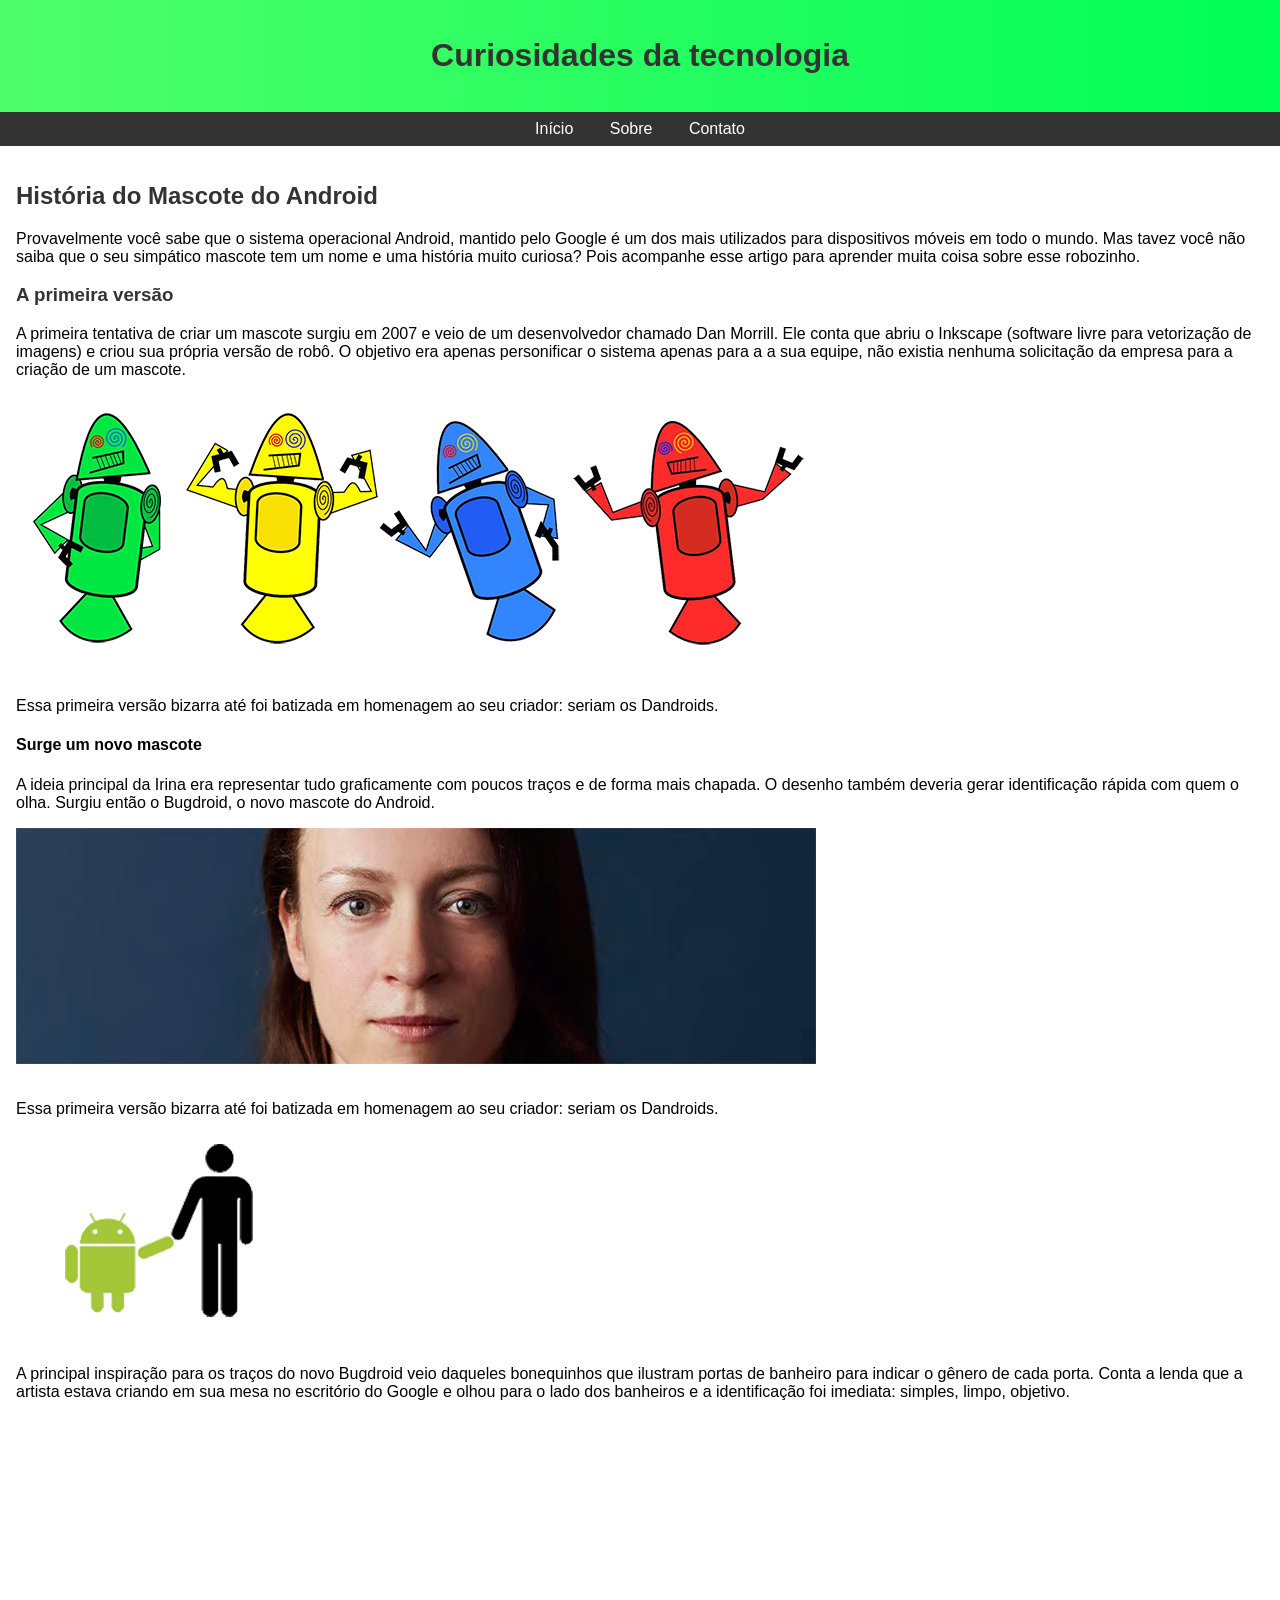
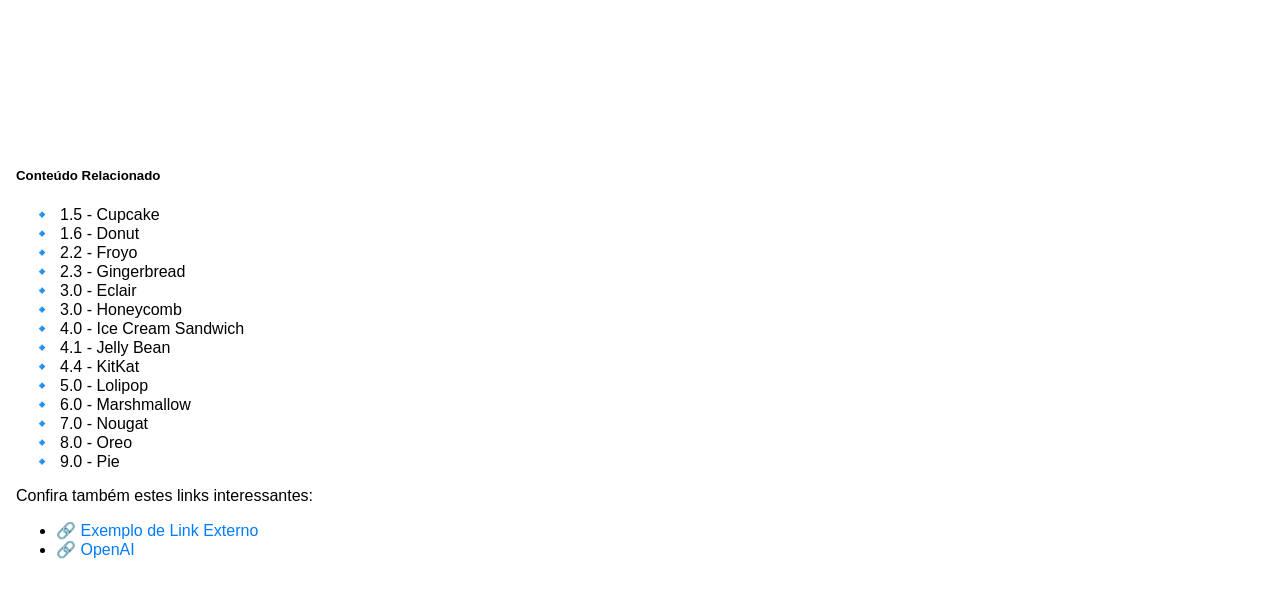
<file: desafio 2/index.html>
<!DOCTYPE html>
<html lang="pt-br">
<head>
    <meta charset="UTF-8">
    <meta name="viewport" content="width=device-width, initial-scale=1.0">
    <title>Meu site</title>

    <link rel="icon" href="favicon.ico" type="image/x-icon">

    <style>
        body {
            font-family: Arial, sans-serif;
            margin: 0;
            padding: 0;
        }
        header {
            background: linear-gradient(to right, #4ffe6c, #00fe55);
            color: greenyellow;
            padding: 1rem;
            text-align: center;
        }
        nav {
            background-color: #333;
            color: greenyellow;
            text-align: center;
            padding: 0.5rem;
        }
        nav a {
            color: white;
            text-decoration: none;
            margin: 0 1rem;
        }
        nav a:hover {
            text-decoration: underline;
        }
        article {
            padding: 1rem;
        }
        h1, h2, h3 {
            color: #333;
        }
        img {
            max-width: 100%;
            height: auto;
            margin-bottom: 1rem;
        }
        .related-content {
            margin-top: 2rem;
        }
        .custom-list {
            list-style-type: none;
            padding-left: 1rem;
        }
        .custom-list li:before {
            content: "🔹";
            margin-right: 0.5rem;
        }
        .external-link {
            color: #007bff; /* Bootstrap blue color */
            text-decoration: none;
        }
        .external-link:before {
            content: "🔗 ";
        }
    </style>
</head>
<body>
    <header>
        <h1>Curiosidades da tecnologia</h1>
    </header>
    <nav>
        <a href="#">Início</a>
        <a href="#">Sobre</a>
        <a href="Formulario..html" id="formulario de contato">Contato</a>
    </nav>
    <article>
        <h2>História do Mascote do Android</h2>
        <p>Provavelmente você sabe que o sistema operacional Android, mantido pelo Google é um dos mais utilizados para dispositivos móveis em todo o mundo. Mas tavez você não saiba que o seu simpático mascote tem um nome e uma história muito curiosa? Pois acompanhe esse artigo para aprender muita coisa sobre esse robozinho.</p>

        <h3>A primeira versão</h3>
        <p>A primeira tentativa de criar um mascote surgiu em 2007 e veio de um desenvolvedor chamado Dan Morrill. Ele conta que abriu o Inkscape (software livre para vetorização de imagens) e criou sua própria versão de robô. O objetivo era apenas personificar o sistema apenas para a a sua equipe, não existia nenhuma solicitação da empresa para a criação de um mascote.</p>
        <img src="dan-droids.png" alt="Imagem de exemplo">
        <p>Essa primeira versão bizarra até foi batizada em homenagem ao seu criador: seriam os Dandroids.</p>
        
        <h4>Surge um novo mascote</h4>
        <p>A ideia principal da Irina era representar tudo graficamente com poucos traços e de forma mais chapada. O desenho também deveria gerar identificação rápida com quem o olha. Surgiu então o Bugdroid, o novo mascote do Android.</p>
        <img src="irina-blok.jpg" alt="Imagem de exemplo">
        <p>Essa primeira versão bizarra até foi batizada em homenagem ao seu criador: seriam os Dandroids.</p>
        <img src="bugdroid.png" alt="Imagem de exemplo">
        <p>A principal inspiração para os traços do novo Bugdroid veio daqueles bonequinhos que ilustram portas de banheiro para indicar o gênero de cada porta. Conta a lenda que a artista estava criando em sua mesa no escritório do Google e olhou para o lado dos banheiros e a identificação foi imediata: simples, limpo, objetivo.</p>
        <iframe width="560" height="315" src="https://www.youtube.com/embed/l2UDgpLz20M?si=HYLa-rnjwDv_L8pu" title="YouTube video player" frameborder="0" allow="accelerometer; autoplay; clipboard-write; encrypted-media; gyroscope; picture-in-picture; web-share" referrerpolicy="strict-origin-when-cross-origin" allowfullscreen></iframe>
        
        

        <div class="related-content">
            <h5>Conteúdo Relacionado</h5>
            <ul class="custom-list">
                <li>1.5 - Cupcake</li>
                <li>1.6 - Donut</li>
                <li>2.2 - Froyo</li>
                <li>2.3 - Gingerbread</li>
                <li>3.0 - Eclair</li>
                <li>3.0 - Honeycomb</li>
                <li>4.0 - Ice Cream Sandwich</li>
                <li>4.1 - Jelly Bean</li>
                <li>4.4 - KitKat</li>
                <li>5.0 - Lolipop</li>
                <li>6.0 - Marshmallow</li>
                <li>7.0 - Nougat</li>
                <li>8.0 - Oreo</li>
                <li>9.0 - Pie</li>
            </ul>
            <p>Confira também estes links interessantes:</p>
            <ul>
                <li><a href="https://www.example.com" class="external-link" target="_blank">Exemplo de Link Externo</a></li>
                <li><a href="https://www.openai.com" class="external-link" target="_blank">OpenAI</a></li>
            </ul>
        </div>
    </article>
</body>
</html>
</file>
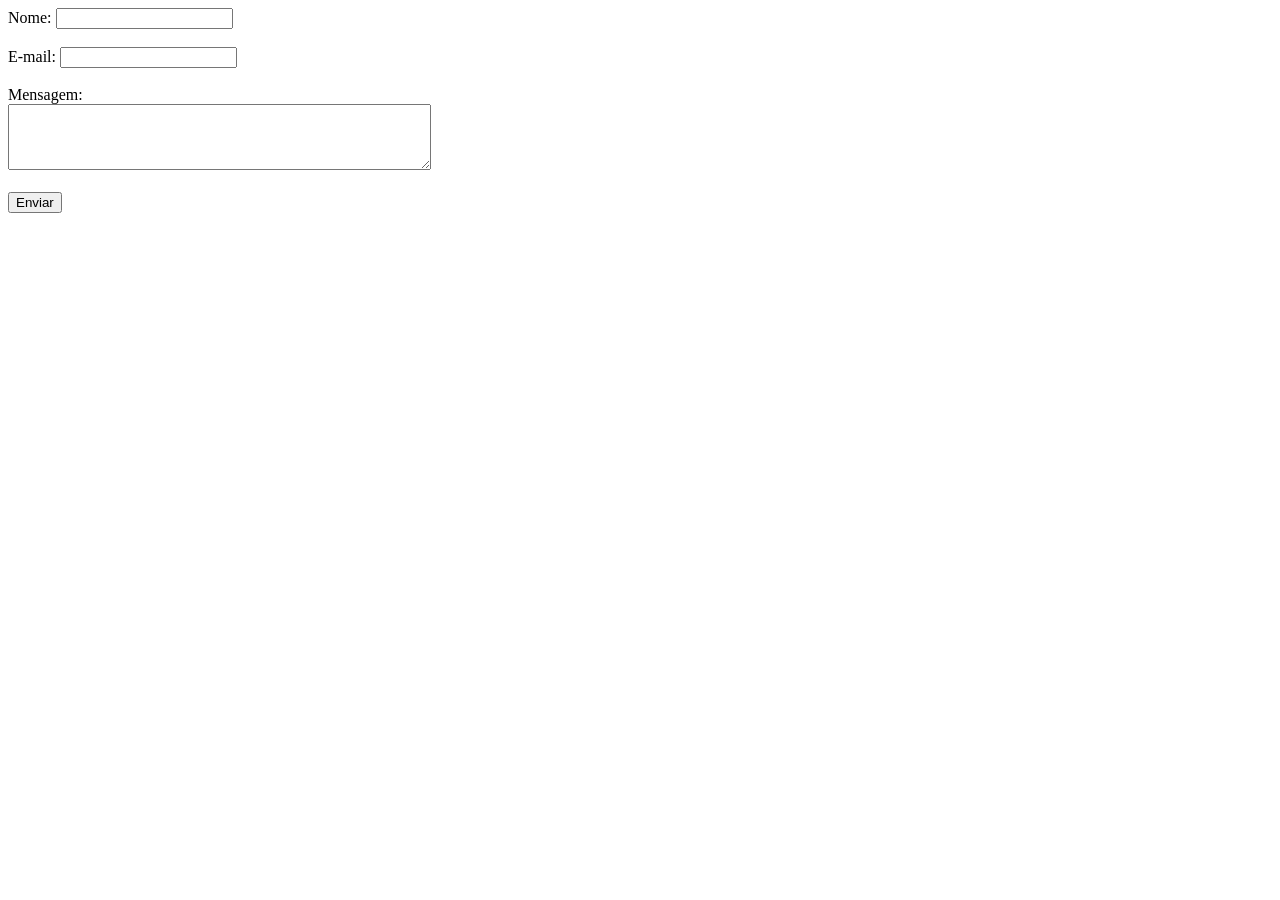
<file: desafio 2/formulario..html>
<!DOCTYPE html>
<html lang="en">
    <head>

    </head>
    <body>
<form action="/enviar-contato" method="post">
    <label for="nome">Nome:</label>
    <input type="text" id="nome" name="nome" required><br><br>
    
    <label for="email">E-mail:</label>
    <input type="email" id="email" name="email" required><br><br>
    
    <label for="mensagem">Mensagem:</label><br>
    <textarea id="mensagem" name="mensagem" rows="4" cols="50" required></textarea><br><br>
    
    <input type="submit" value="Enviar">
</form>
</body>
</html>
</file>
